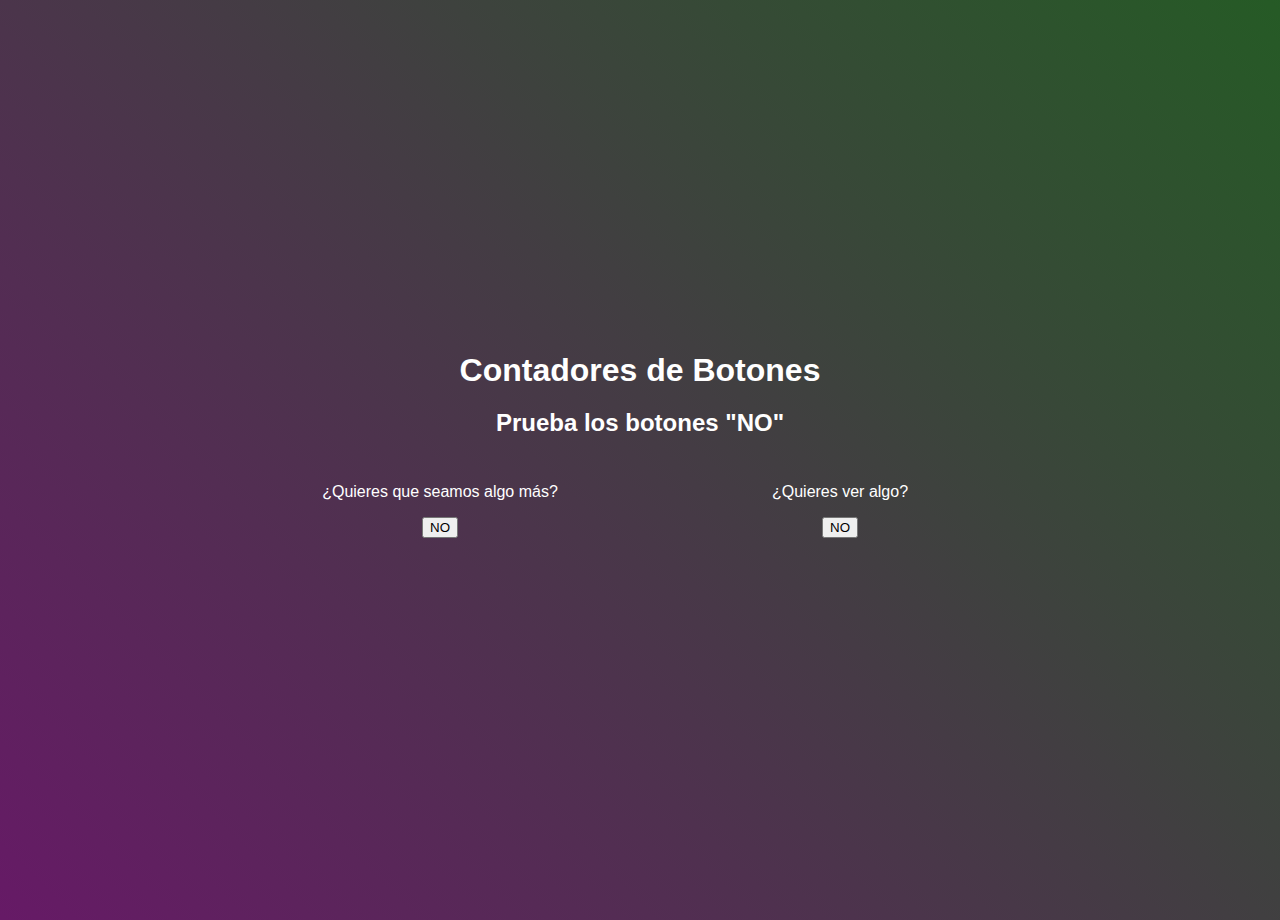
<file: contadores.html>
<!DOCTYPE html>
<html lang="es">
<head>
    <meta charset="UTF-8">
    <meta name="viewport" content="width=device-width, initial-scale=1.0">
    <title>Contadores de Botones</title>
    <link rel="stylesheet" href="style.css">
</head>
<body>
    <div class="container">
        <h1>Contadores de Botones</h1>
        <h2>Prueba los botones "NO"</h2>
        
        <div class="content">
            <div class="section">
                <p>¿Quieres que seamos algo más?</p>
                <button class="no-button" id="noButton1">NO</button>
            </div>

            <div class="section">
                <p>¿Quieres ver algo?</p>
                <button class="no-button" id="noButton2">NO</button>
            </div>
        </div>
    </div>

    <script>
        // Inicializar contadores si no existen en localStorage
        let clickCount1 = localStorage.getItem('clickCount1') ? parseInt(localStorage.getItem('clickCount1')) : 0;
        let clickCount2 = localStorage.getItem('clickCount2') ? parseInt(localStorage.getItem('clickCount2')) : 0;

        // Función para actualizar los contadores y guardarlos en localStorage
        function updateClickCount(buttonId) {
            if (buttonId === 'noButton1') {
                clickCount1++;
                localStorage.setItem('clickCount1', clickCount1);
            } else if (buttonId === 'noButton2') {
                clickCount2++;
                localStorage.setItem('clickCount2', clickCount2);
            }

            // Mostrar el número de clics solo en la consola
            console.log(`Botón "NO" 1 ha sido presionado ${clickCount1} veces.`);
            console.log(`Botón "NO" 2 ha sido presionado ${clickCount2} veces.`);
        }

        // Asignar evento de clic a los botones "NO"
        document.getElementById('noButton1').addEventListener('click', function() {
            updateClickCount('noButton1');
        });

        document.getElementById('noButton2').addEventListener('click', function() {
            updateClickCount('noButton2');
        });

        // Imprimir en consola la cantidad inicial de clics (opcional)
        console.log(`Inicialmente, Botón "NO" 1 ha sido presionado ${clickCount1} veces.`);
        console.log(`Inicialmente, Botón "NO" 2 ha sido presionado ${clickCount2} veces.`);
    </script>
</body>
</html>
</file>
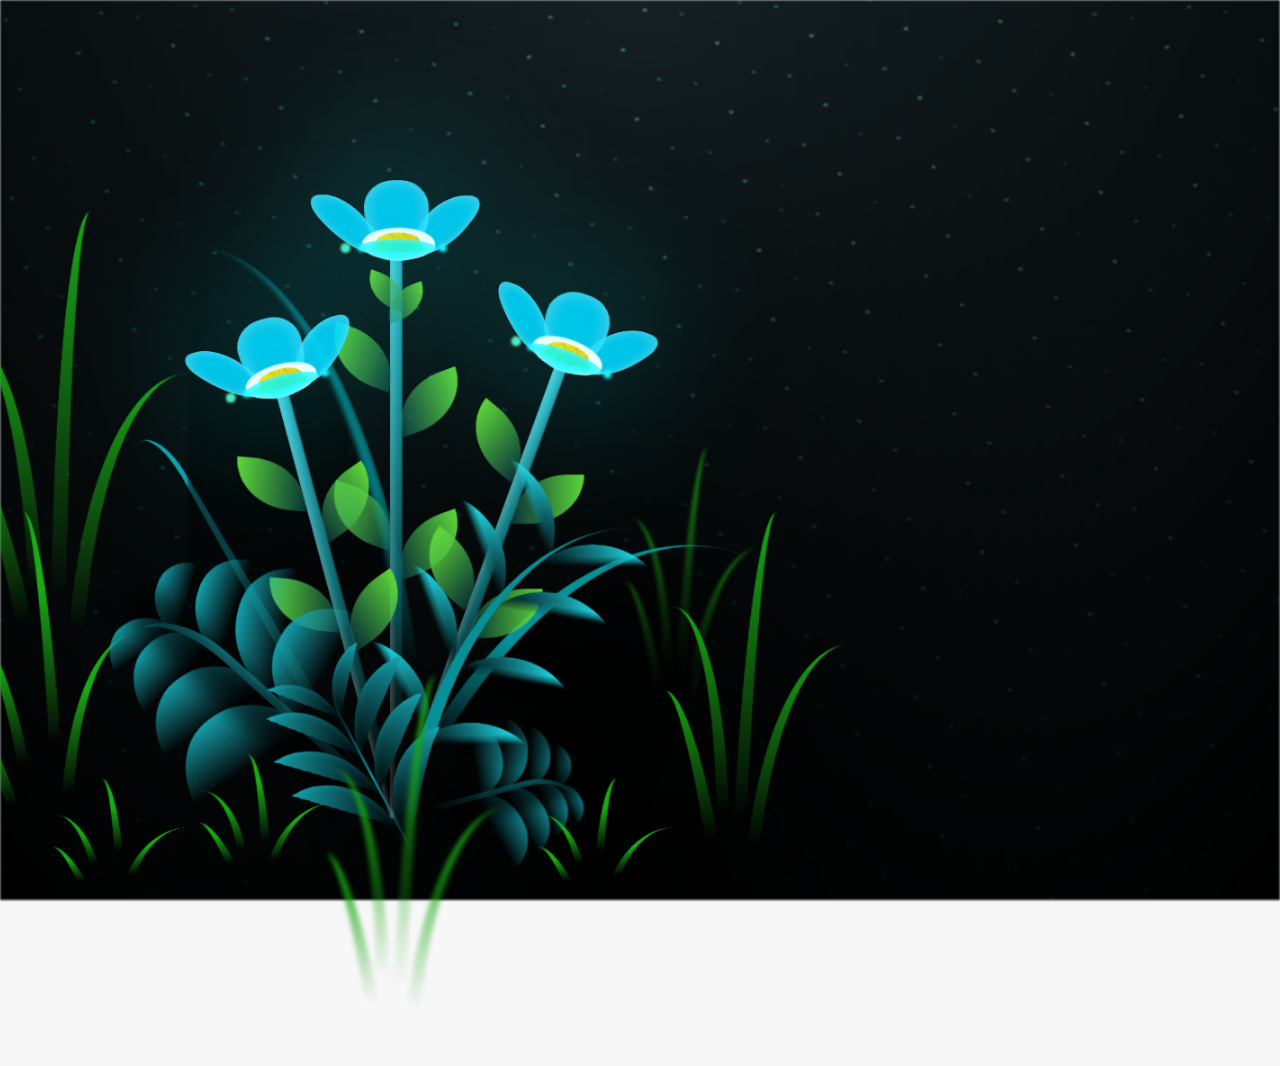
<file: flower.html>
<!DOCTYPE html>
<html lang="es">
  <head>
    <meta charset="UTF-8" />
    <meta http-equiv="X-UA-Compatible" content="IE=edge" />
    <meta name="viewport" content="width=device-width, initial-scale=1.0" />
    <link rel="stylesheet" href="css/main.css" />
    <link rel="icon" href="img/flowers.png" type="image/x-icon" />
    <title>Flower</title>
  </head>
  <body class="container">
    <audio src="sound/ZAYN - Alienated (Live Performance Video).mp3" autoplay></audio>
    <div id="lyrics">
      
    </div>
    
    <h1 class="titulo" style="font-size: 10px;">En medio del ruido, entre las dudas y el silencio, <br> <br>
      te he visto, y algo en tus ojos me dice más que mil palabras.<br>
      A veces, la distancia no es solo física,<br>
      es ese espacio invisible entre lo que sentimos y lo que callamos.<br>
      Hemos hablado, hemos escuchado,<br>
      pero aún quedan preguntas en el aire.<br>
      Nunca fue mi intencion que mis gestos <br>
      te hicieran sentir que todo estaba controlado.<br>
      No era eso, nunca lo fue.<br>
      Solo quería estar cerca, aunque a veces no supe cómo.<br>
      Se que las experiencias nos marcan,<br>
      y las sombras del pasado nos siguen.<br>
      Pero en tus ojos hay algo que no puedo dejar de notar,<br>
      como si,aunque en silencio, me hablaran más que cualquier palabra.<br>
      Quizás no tengamos todas las respuestas,<br>
      y tal vez no esté claro qué viene después,<br>
      pero si te soy sincero,<br>
      siempre he notado lo bonita que es tu mirada,<br>
      y como tu sonrisa, aunque a veces se esconde,<br>
      tiene una manera de iluminar la oscuridad.<br>
      No busco que tomes decisiones apresuradas<br>
      ni que cambies lo que sientes solo por mis palabras.<br>
      Solo espero que, si alguna vez te sientes perdida,<br>
      puedas recordar que no todo esta ya escrito aún,<br>
      y que, si alguna vez te sientes perdida, <br>
      puedes recordar que aquí estoy,<br>
      sin esperar nada más que ser parte de tu camino,<br>
      si tú lo permites  </h1></h1>
    <div class="night"></div>
    <div class="flowers">
      <div class="flower flower--1">
        <div class="flower__leafs flower__leafs--1">
          <div class="flower__leaf flower__leaf--1"></div>
          <div class="flower__leaf flower__leaf--2"></div>
          <div class="flower__leaf flower__leaf--3"></div>
          <div class="flower__leaf flower__leaf--4"></div>
          <div class="flower__white-circle"></div>

          <div class="flower__light flower__light--1"></div>
          <div class="flower__light flower__light--2"></div>
          <div class="flower__light flower__light--3"></div>
          <div class="flower__light flower__light--4"></div>
          <div class="flower__light flower__light--5"></div>
          <div class="flower__light flower__light--6"></div>
          <div class="flower__light flower__light--7"></div>
          <div class="flower__light flower__light--8"></div>
        </div>
        <div class="flower__line">
          <div class="flower__line__leaf flower__line__leaf--1"></div>
          <div class="flower__line__leaf flower__line__leaf--2"></div>
          <div class="flower__line__leaf flower__line__leaf--3"></div>
          <div class="flower__line__leaf flower__line__leaf--4"></div>
          <div class="flower__line__leaf flower__line__leaf--5"></div>
          <div class="flower__line__leaf flower__line__leaf--6"></div>
        </div>
      </div>

      <div class="flower flower--2">
        <div class="flower__leafs flower__leafs--2">
          <div class="flower__leaf flower__leaf--1"></div>
          <div class="flower__leaf flower__leaf--2"></div>
          <div class="flower__leaf flower__leaf--3"></div>
          <div class="flower__leaf flower__leaf--4"></div>
          <div class="flower__white-circle"></div>

          <div class="flower__light flower__light--1"></div>
          <div class="flower__light flower__light--2"></div>
          <div class="flower__light flower__light--3"></div>
          <div class="flower__light flower__light--4"></div>
          <div class="flower__light flower__light--5"></div>
          <div class="flower__light flower__light--6"></div>
          <div class="flower__light flower__light--7"></div>
          <div class="flower__light flower__light--8"></div>
        </div>
        <div class="flower__line">
          <div class="flower__line__leaf flower__line__leaf--1"></div>
          <div class="flower__line__leaf flower__line__leaf--2"></div>
          <div class="flower__line__leaf flower__line__leaf--3"></div>
          <div class="flower__line__leaf flower__line__leaf--4"></div>
        </div>
      </div>

      <div class="flower flower--3">
        <div class="flower__leafs flower__leafs--3">
          <div class="flower__leaf flower__leaf--1"></div>
          <div class="flower__leaf flower__leaf--2"></div>
          <div class="flower__leaf flower__leaf--3"></div>
          <div class="flower__leaf flower__leaf--4"></div>
          <div class="flower__white-circle"></div>

          <div class="flower__light flower__light--1"></div>
          <div class="flower__light flower__light--2"></div>
          <div class="flower__light flower__light--3"></div>
          <div class="flower__light flower__light--4"></div>
          <div class="flower__light flower__light--5"></div>
          <div class="flower__light flower__light--6"></div>
          <div class="flower__light flower__light--7"></div>
          <div class="flower__light flower__light--8"></div>
        </div>
        <div class="flower__line">
          <div class="flower__line__leaf flower__line__leaf--1"></div>
          <div class="flower__line__leaf flower__line__leaf--2"></div>
          <div class="flower__line__leaf flower__line__leaf--3"></div>
          <div class="flower__line__leaf flower__line__leaf--4"></div>
        </div>
      </div>

      <div class="grow-ans" style="--d: 1.2s">
        <div class="flower__g-long">
          <div class="flower__g-long__top"></div>
          <div class="flower__g-long__bottom"></div>
        </div>
      </div>

      <div class="growing-grass">
        <div class="flower__grass flower__grass--1">
          <div class="flower__grass--top"></div>
          <div class="flower__grass--bottom"></div>
          <div class="flower__grass__leaf flower__grass__leaf--1"></div>
          <div class="flower__grass__leaf flower__grass__leaf--2"></div>
          <div class="flower__grass__leaf flower__grass__leaf--3"></div>
          <div class="flower__grass__leaf flower__grass__leaf--4"></div>
          <div class="flower__grass__leaf flower__grass__leaf--5"></div>
          <div class="flower__grass__leaf flower__grass__leaf--6"></div>
          <div class="flower__grass__leaf flower__grass__leaf--7"></div>
          <div class="flower__grass__leaf flower__grass__leaf--8"></div>
          <div class="flower__grass__overlay"></div>
        </div>
      </div>

      <div class="growing-grass">
        <div class="flower__grass flower__grass--2">
          <div class="flower__grass--top"></div>
          <div class="flower__grass--bottom"></div>
          <div class="flower__grass__leaf flower__grass__leaf--1"></div>
          <div class="flower__grass__leaf flower__grass__leaf--2"></div>
          <div class="flower__grass__leaf flower__grass__leaf--3"></div>
          <div class="flower__grass__leaf flower__grass__leaf--4"></div>
          <div class="flower__grass__leaf flower__grass__leaf--5"></div>
          <div class="flower__grass__leaf flower__grass__leaf--6"></div>
          <div class="flower__grass__leaf flower__grass__leaf--7"></div>
          <div class="flower__grass__leaf flower__grass__leaf--8"></div>
          <div class="flower__grass__overlay"></div>
        </div>
      </div>

      <div class="grow-ans" style="--d: 2.4s">
        <div class="flower__g-right flower__g-right--1">
          <div class="leaf"></div>
        </div>
      </div>

      <div class="grow-ans" style="--d: 2.8s">
        <div class="flower__g-right flower__g-right--2">
          <div class="leaf"></div>
        </div>
      </div>

      <div class="grow-ans" style="--d: 2.8s">
        <div class="flower__g-front">
          <div
            class="flower__g-front__leaf-wrapper flower__g-front__leaf-wrapper--1"
          >
            <div class="flower__g-front__leaf"></div>
          </div>
          <div
            class="flower__g-front__leaf-wrapper flower__g-front__leaf-wrapper--2"
          >
            <div class="flower__g-front__leaf"></div>
          </div>
          <div
            class="flower__g-front__leaf-wrapper flower__g-front__leaf-wrapper--3"
          >
            <div class="flower__g-front__leaf"></div>
          </div>
          <div
            class="flower__g-front__leaf-wrapper flower__g-front__leaf-wrapper--4"
          >
            <div class="flower__g-front__leaf"></div>
          </div>
          <div
            class="flower__g-front__leaf-wrapper flower__g-front__leaf-wrapper--5"
          >
            <div class="flower__g-front__leaf"></div>
          </div>
          <div
            class="flower__g-front__leaf-wrapper flower__g-front__leaf-wrapper--6"
          >
            <div class="flower__g-front__leaf"></div>
          </div>
          <div
            class="flower__g-front__leaf-wrapper flower__g-front__leaf-wrapper--7"
          >
            <div class="flower__g-front__leaf"></div>
          </div>
          <div
            class="flower__g-front__leaf-wrapper flower__g-front__leaf-wrapper--8"
          >
            <div class="flower__g-front__leaf"></div>
          </div>
          <div class="flower__g-front__line"></div>
        </div>
      </div>

      <div class="grow-ans" style="--d: 3.2s">
        <div class="flower__g-fr">
          <div class="leaf"></div>
          <div class="flower__g-fr__leaf flower__g-fr__leaf--1"></div>
          <div class="flower__g-fr__leaf flower__g-fr__leaf--2"></div>
          <div class="flower__g-fr__leaf flower__g-fr__leaf--3"></div>
          <div class="flower__g-fr__leaf flower__g-fr__leaf--4"></div>
          <div class="flower__g-fr__leaf flower__g-fr__leaf--5"></div>
          <div class="flower__g-fr__leaf flower__g-fr__leaf--6"></div>
          <div class="flower__g-fr__leaf flower__g-fr__leaf--7"></div>
          <div class="flower__g-fr__leaf flower__g-fr__leaf--8"></div>
        </div>
      </div>

      <div class="long-g long-g--0">
        <div class="grow-ans" style="--d: 3s">
          <div class="leaf leaf--0"></div>
        </div>
        <div class="grow-ans" style="--d: 2.2s">
          <div class="leaf leaf--1"></div>
        </div>
        <div class="grow-ans" style="--d: 3.4s">
          <div class="leaf leaf--2"></div>
        </div>
        <div class="grow-ans" style="--d: 3.6s">
          <div class="leaf leaf--3"></div>
        </div>
      </div>

      <div class="long-g long-g--1">
        <div class="grow-ans" style="--d: 3.6s">
          <div class="leaf leaf--0"></div>
        </div>
        <div class="grow-ans" style="--d: 3.8s">
          <div class="leaf leaf--1"></div>
        </div>
        <div class="grow-ans" style="--d: 4s">
          <div class="leaf leaf--2"></div>
        </div>
        <div class="grow-ans" style="--d: 4.2s">
          <div class="leaf leaf--3"></div>
        </div>
      </div>

      <div class="long-g long-g--2">
        <div class="grow-ans" style="--d: 4s">
          <div class="leaf leaf--0"></div>
        </div>
        <div class="grow-ans" style="--d: 4.2s">
          <div class="leaf leaf--1"></div>
        </div>
        <div class="grow-ans" style="--d: 4.4s">
          <div class="leaf leaf--2"></div>
        </div>
        <div class="grow-ans" style="--d: 4.6s">
          <div class="leaf leaf--3"></div>
        </div>
      </div>

      <div class="long-g long-g--3">
        <div class="grow-ans" style="--d: 4s">
          <div class="leaf leaf--0"></div>
        </div>
        <div class="grow-ans" style="--d: 4.2s">
          <div class="leaf leaf--1"></div>
        </div>
        <div class="grow-ans" style="--d: 3s">
          <div class="leaf leaf--2"></div>
        </div>
        <div class="grow-ans" style="--d: 3.6s">
          <div class="leaf leaf--3"></div>
        </div>
      </div>

      <div class="long-g long-g--4">
        <div class="grow-ans" style="--d: 4s">
          <div class="leaf leaf--0"></div>
        </div>
        <div class="grow-ans" style="--d: 4.2s">
          <div class="leaf leaf--1"></div>
        </div>
        <div class="grow-ans" style="--d: 3s">
          <div class="leaf leaf--2"></div>
        </div>
        <div class="grow-ans" style="--d: 3.6s">
          <div class="leaf leaf--3"></div>
        </div>
      </div>

      <div class="long-g long-g--5">
        <div class="grow-ans" style="--d: 4s">
          <div class="leaf leaf--0"></div>
        </div>
        <div class="grow-ans" style="--d: 4.2s">
          <div class="leaf leaf--1"></div>
        </div>
        <div class="grow-ans" style="--d: 3s">
          <div class="leaf leaf--2"></div>
        </div>
        <div class="grow-ans" style="--d: 3.6s">
          <div class="leaf leaf--3"></div>
        </div>
      </div>

      <div class="long-g long-g--6">
        <div class="grow-ans" style="--d: 4.2s">
          <div class="leaf leaf--0"></div>
        </div>
        <div class="grow-ans" style="--d: 4.4s">
          <div class="leaf leaf--1"></div>
        </div>
        <div class="grow-ans" style="--d: 4.6s">
          <div class="leaf leaf--2"></div>
        </div>
        <div class="grow-ans" style="--d: 4.8s">
          <div class="leaf leaf--3"></div>
        </div>
      </div>

      <div class="long-g long-g--7">
        <div class="grow-ans" style="--d: 3s">
          <div class="leaf leaf--0"></div>
        </div>
        <div class="grow-ans" style="--d: 3.2s">
          <div class="leaf leaf--1"></div>
        </div>
        <div class="grow-ans" style="--d: 3.5s">
          <div class="leaf leaf--2"></div>
        </div>
        <div class="grow-ans" style="--d: 3.6s">
          <div class="leaf leaf--3"></div>
        </div>
      </div>
    </div>
    <script src="anim.js"></script>
    <script src="main.js"></script>
  </body>
</html>
</file>
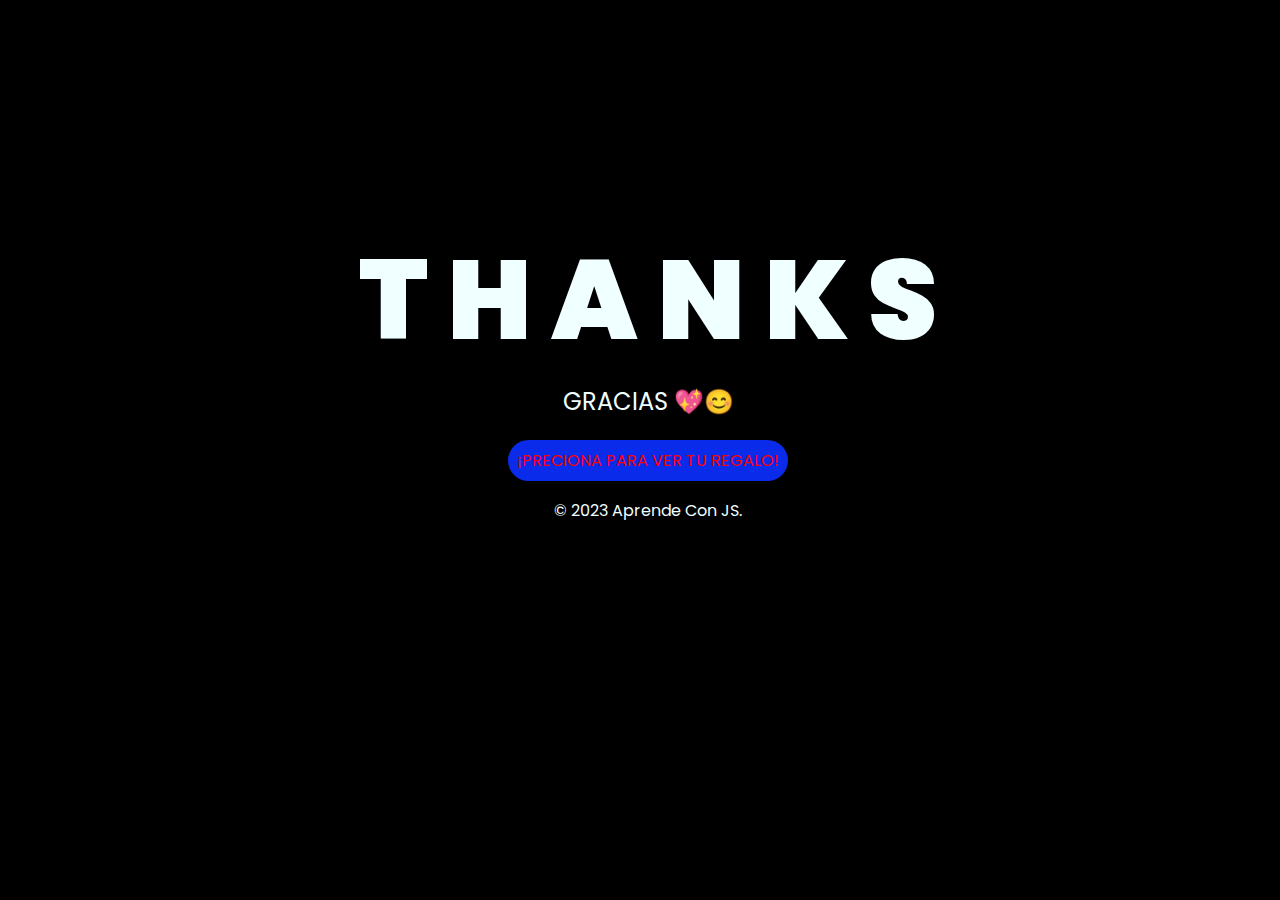
<file: main.html>
<!DOCTYPE html>
<html lang="es">

<head>
    <meta charset="UTF-8">
    <meta http-equiv="X-UA-Compatible" content="IE=edge">
    <meta name="viewport" content="width=device-width, initial-scale=1.0">
    <link rel="stylesheet" href="css/style.css">
    <link rel="icon" href="img/flowers.png" type="image/x-icon">
    <title>Flowers</title>
</head>

<body>
    <div class="greetings">
        <span>T</span>
        <span>H</span>
        <span>A</span>
        <span>N</span>
        <span>K</span>
        <span>S</span>
        
    </div>
    <div class="description">
        <span>GRACIAS 💖😊</span>
    </div>
    <div class="button">
        <button class="botones">
            <a href="flower.html" style="color: #ff0000;">¡PRECIONA PARA VER TU REGALO!</a>
        </button>
    </div>

    <!-- Créditos -->
    <div class="credits">
        <p>&copy; 2023 Aprende Con JS.</p>
    </div>
</body>

</html>
</file>
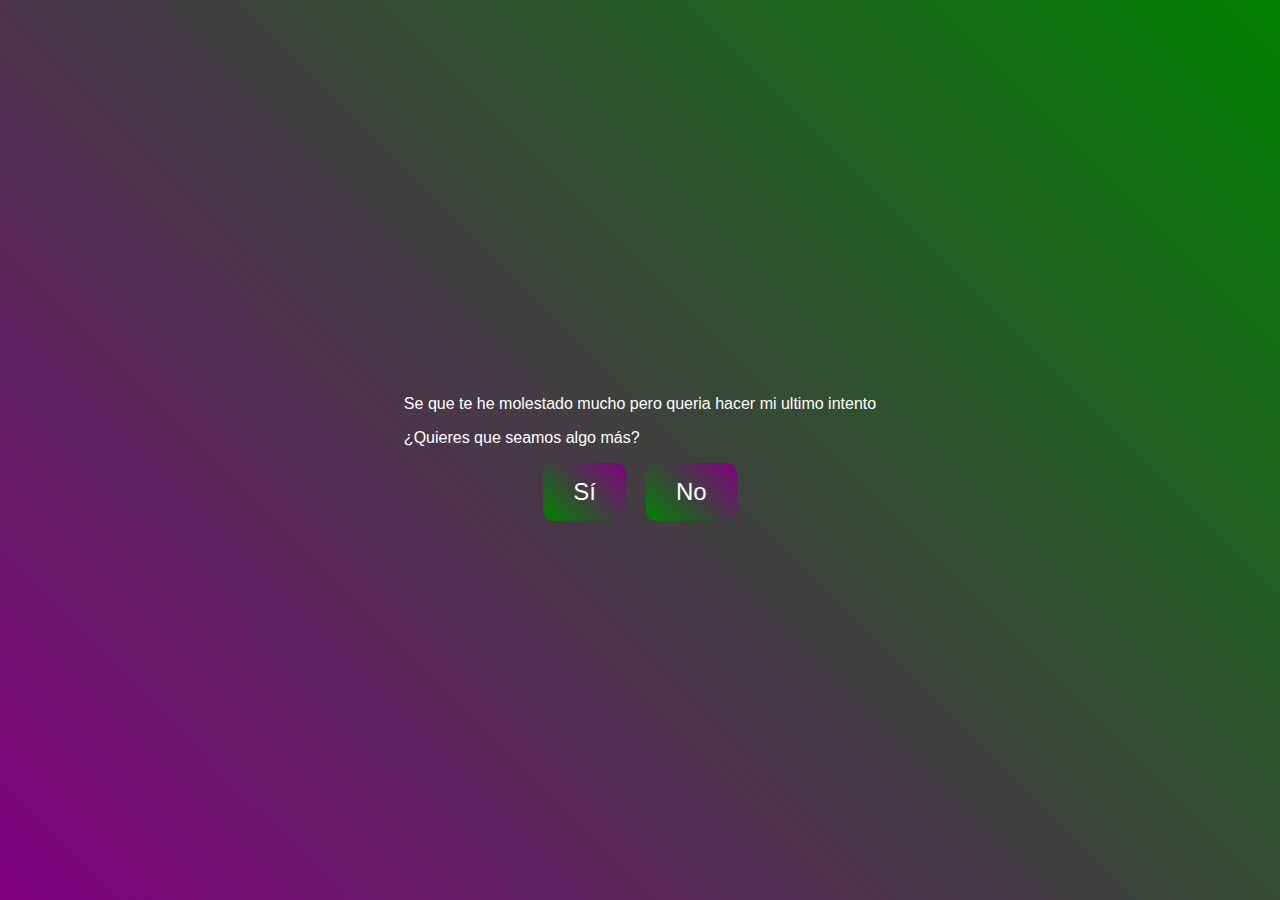
<file: nextPage.html>
<!DOCTYPE html>
<html lang="es">
<head>
    <meta charset="UTF-8">
    <meta name="viewport" content="width=device-width, initial-scale=1.0">
    <title>Página de Flores</title>
    <style>
        /* General */
        body {
            font-family: Arial, sans-serif;
            margin: 0;
            padding: 0;
            background: linear-gradient(45deg, purple, green);
            color: white;
            display: flex;
            justify-content: center;
            align-items: center;
            height: 100vh;
            overflow: hidden;
        }

        .hidden {
            display: none;
        }

        .center-message {
            position: fixed;
            top: 50%;
            left: 50%;
            transform: translate(-50%, -50%);
            background: rgba(0, 0, 0, 0.8);
            color: white;
            padding: 20px;
            border-radius: 15px;
            text-align: center;
            z-index: 1000;
            font-size: 1.5em;
            width: 80%;
            max-width: 400px;
        }

        .buttons {
            display: flex;
            gap: 20px;
            align-items: center;
            justify-content: center;
        }

        #yesBtn, #noBtn, #viewFlowersBtn, #viewFlowersbtn {
            background: linear-gradient(45deg, green, purple);
            color: white;
            border: none;
            padding: 15px 30px;
            font-size: 1.5em;
            cursor: pointer;
            border-radius: 10px;
            transition: transform 0.3s ease, background 0.3s ease;
            display: flex;
            flex-direction: column;
            align-items: center;
        }

        #yesBtn:hover, #noBtn:hover, #viewFlowersBtn:hover {
            transform: scale(1.1);
            background: linear-gradient(45deg, purple, green);
        }

        /* Esconde el mensaje "quieres ser algo más" y los botones cuando se hace clic en "Sí" */
        #nextPage.hidden {
            display: none;
        }

        #noMessage img {
            width: 60px;
            height: 60px;
            margin-bottom: 10px;
            object-fit: contain;
        }

        /* Asegurando que los botones en la sección "¿Quieres ver algo?" estén alineados horizontalmente */
        #viewOption .buttons {
            display: flex;
            justify-content: center;
            gap: 20px;
        }

    </style>
</head>
<body>
    <div id="nextPage">
        <p id="questionMessage"> Se que te he molestado mucho pero queria hacer mi ultimo intento</p>
        <p id="questionMessage">¿Quieres que seamos algo más? </p>
        <div class="buttons">
            <button id="yesBtn">Sí</button>
            <button id="noBtn">No</button>
        </div>
    </div>

    <!-- Mensaje flotante -->
    <div id="yesMessage" class="center-message hidden">
        Sabía que ibas a decir que sí 💚💚
    </div>
    <div id="noMessage" class="center-message hidden">
        <div class="message-content">
            <!-- La imagen y el mensaje serán insertados dinámicamente aquí -->
        </div>
    </div>

    <div id="viewOption" class="hidden">
        <p>¿Quieres ver algo?</p>
        <p>Espero te guste 💚 </p>
        <div class="buttons">
            <button id="viewFlowersBtn">Sí</button>
            <button id="viewFlowersbtn">No</button>
        </div>
    </div>

    <script>
        window.onload = () => {
            const yesBtn = document.getElementById('yesBtn');
            const noBtn = document.getElementById('noBtn');
            const yesMessage = document.getElementById('yesMessage');
            const noMessage = document.getElementById('noMessage');
            const messageContent = document.querySelector('.message-content');
            const questionMessage = document.getElementById('questionMessage');
            const viewOption = document.getElementById('viewOption');
            const nextPage = document.getElementById('nextPage');
            const viewFlowersBtn = document.getElementById('viewFlowersBtn');
            const viewFlowersbtn = document.getElementById('viewFlowersbtn');

            let noClicks = 0; // Contador de clics en "No"

            // Evento para el botón "Sí"
            yesBtn.addEventListener('click', () => {
                // Ocultar la pregunta y los botones
                nextPage.classList.add('hidden');

                yesMessage.classList.remove('hidden'); // Muestra el mensaje "Sí"
                setTimeout(() => {
                    yesMessage.classList.add('hidden'); // Oculta el mensaje después de 2 segundos
                    viewOption.classList.remove('hidden'); // Muestra la opción "¿Quieres ver algo?"
                }, 2000);
            });

            // Evento para el botón "No"
            noBtn.addEventListener('click', () => {
                noClicks++; // Incrementa el contador
                let messageText;
                let imageSrc;

                // Obtiene la hora exacta
                const currentTime = new Date();
                const hours = currentTime.getHours().toString().padStart(2, '0'); // Formatea las horas
                const minutes = currentTime.getMinutes().toString().padStart(2, '0'); // Formatea los minutos
                const seconds = currentTime.getSeconds().toString().padStart(2, '0'); // Formatea los segundos
                const timeString = `${hours}:${minutes}:${seconds}`; // La hora exacta en formato HH:MM:SS

                // Cambia el mensaje y la imagen según el número de clics
                if (noClicks === 1) {
                    messageText = `🥺 En serio no quieres? (Hora: ${timeString})`;
                    imageSrc = "Leidydogtora.jpg"; // Cambia la imagen según el clic
                } else if (noClicks === 2) {
                    messageText = `😅 ¿Qué tal si lo reconsideras? (Hora: ${timeString})`;
                    imageSrc = "Leidyenf.jpg";
                } else if (noClicks === 3) {
                    messageText = `😔 Ok, ya entendí. Pero, ¿estás segura? (Hora: ${timeString})`;
                    imageSrc = "Libro.png";
                } else {
                    messageText = `💚 Gracias por todo. (Hora: ${timeString})`;
                    imageSrc = "Libro.png";
                    noClicks = 0; // Reinicia el contador después del último mensaje
                }

                // Limpia el contenido anterior y agrega la nueva imagen y mensaje
                messageContent.innerHTML = `<img src="${imageSrc}" alt="imagen mensaje"><p>${messageText}</p>`;
                noMessage.classList.remove('hidden'); // Muestra el mensaje
                setTimeout(() => {
                    noMessage.classList.add('hidden'); // Oculta el mensaje después de 2 segundos
                }, 2000);
            });

            // Cuando se haga click en "Sí" para ver las flores
            viewFlowersBtn.addEventListener('click', () => {
                window.location.href = 'flower.html'; // Redirigir a la página donde se muestran las flores
            });

            // Evento para el botón "No" de "¿Quieres ver algo?"
            viewFlowersbtn.addEventListener('click', () => {
                const messageBox = document.createElement('div');
                messageBox.classList.add('center-message');

                // Reemplaza con la URL de tu sticker de WhatsApp
                const messageImage = document.createElement('img');
                messageImage.src = 'c0d61daec-a018-4b70-b075-66af95c3ba88.webp'; // Usa tu URL de sticker
                messageBox.appendChild(messageImage);

                const messageText = document.createElement('p');
                messageText.textContent = 'Enserio Leidy?';
                messageBox.appendChild(messageText);
                document.body.appendChild(messageBox);

                // Opcional: eliminar el mensaje después de un tiempo
                setTimeout(() => {
                    messageBox.remove();
                }, 3000); // El mensaje desaparecerá después de 3 segundos
            });
        };
    </script>

    <!-- Aquí es donde se incluye el archivo JS externo -->
    <script src="boton.js"></script>
</body>
</html>
</file>
<file: style.css>
/* General */
body {
    font-family: Arial, sans-serif;
    margin: 0;
    padding: 0;
    background: linear-gradient(45deg, purple, green);
    background-size: 200% 200%; /* Aumenta el tamaño del fondo para hacerlo más grande */
    animation: moveBackground 6s linear infinite; /* Animación de movimiento */
    color: white;
    display: flex;
    justify-content: center;
    align-items: center;
    height: 100vh;
    overflow: hidden;
}

@keyframes moveBackground {
    0% {
        background-position: 0% 50%; /* Comienza en la posición inicial */
    }
    50% {
        background-position: 100% 50%; /* Se mueve a la mitad */
    }
    100% {
        background-position: 0% 50%; /* Vuelve a la posición inicial */
    }
}

/* Estilo para el input con el mismo efecto de bordes y color que el botón */
input[type="text"] {
    padding: 10px 20px;
    font-size: 1em;
    border: 2px solid transparent;
    border-radius: 10px;
    background: linear-gradient(45deg, green, purple);
    color: white;
    outline: none;
    text-align: center;
    transition: background 0.3s ease, border-color 0.3s ease;
}

input[type="text"]:focus {
    border-color: rgb(255, 255, 255); /* Añade un borde blanco cuando se hace foco en el input */
    background: linear-gradient(45deg, purple, green); /* Mantiene el fondo al tener el foco */
}

/* Estilo del botón */
.date-btn {
    background: linear-gradient(45deg, green, purple);
    color: white;
    border: none;
    padding: 15px 30px;
    font-size: 1.5em;
    cursor: pointer;
    border-radius: 10px;
    transition: transform 0.3s ease, background 0.3s ease;
    display: inline-block;
}

.date-btn:hover {
    transform: scale(1.1);
    background: linear-gradient(45deg, purple, green);
}

/* Contenedor */
.container {
    text-align: center;
    width: 100%;
    height: 100%;
    display: flex;
    flex-direction: column;
    justify-content: center;
    align-items: center;
    padding: 20px;
}

h1, h2 {
    margin: 10px 0;
}

.content {
    display: flex;
    justify-content: space-around;
    margin: 20px 0;
    width: 100%;
    max-width: 800px;
}

.section {
    text-align: center;
    width: 30%;
}

/* Imagen 1 */
#image1 {
    width: 100%; /* Tamaño específico */
    height: auto;  /* Mantener proporción */
    max-width: 200px;  /* Limitar el ancho máximo */
    border: 2px solid white;
    border-radius: 10px;
    object-fit: cover;
}

/* Imagen 2 */
#image2 {
    width: 250px; /* Tamaño diferente para esta imagen */
    height: auto;
    max-width: 160px;
    border: 2px solid white;
    border-radius: 10px;
    object-fit: cover;
}

/* Imagen 3 */
#image3 {
    width: 135px; /* Tamaño específico para esta imagen */
    height: auto;
    max-width: 300px;
    border: 2px solid white;
    border-radius: 10px;
    object-fit: cover;
}


.date-game {
    margin-top: 30px;
}

.hidden {
    display: none;
}

/* Estilos para el mensaje de error */
#attemptBox {
    position: fixed;
    top: 50%;
    left: 50%;
    transform: translate(-50%, -50%);
    background: rgba(0, 0, 0, 0.8);
    color: white;
    padding: 20px;
    border-radius: 15px;
    text-align: center;
    z-index: 1000;
    width: 70%;
    max-width: 400px;
}

#attemptBox.hidden {
    display: none;
}

/* Página secundaria */
#nextPage {
    text-align: center;
    display: flex;
    flex-direction: column;
    justify-content: center;
    align-items: center;
    height: 100vh;
}

.center-message {
    font-size: 2em;
    margin-bottom: 20px;
    background: rgba(0, 0, 0, 0.5);
    padding: 10px 20px;
    border-radius: 10px;
    color: white;
    text-align: center;
    
}

#messageBox {
    position: fixed;
    top: 50%;
    left: 50%;
    transform: translate(-50%, -50%);
    background: rgba(0, 0, 0, 0.8);
    color: white;
    padding: 20px;
    border-radius: 15px;
    text-align: center;
    width: 80%;
    max-width: 400px;
    z-index: 1000;
}

#messageImage {
    width: 80px;
    height: 80px;
    margin-bottom: 10px;
    object-fit: contain;
}

#heartAnimation {
    position: fixed;
    top: 0;
    left: 0;
    width: 100%;
    height: 100%;
    pointer-events: none;
}

.heart {
    position: absolute;
    width: 30px;
    height: 30px;
    background-size: contain;
    background-repeat: no-repeat;
    animation: fall 4s ease-in infinite;
}

@keyframes fall {
    0% {
        top: -30px;
        opacity: 1;
    }
    100% {
        top: 100%;
        opacity: 0;
    }
}

/* Estilo para el mensaje en el centro con fondo gris transparente */
.message-box {
    position: fixed;
    top: 50%;
    left: 50%;
    transform: translate(-50%, -50%);
    background: rgba(0, 0, 0, 0.7);  /* Fondo gris transparente */
    color: white;
    padding: 20px;
    border-radius: 10px;
    font-size: 1.5em;
    z-index: 999;  /* Asegura que el mensaje esté por encima de otros elementos */
    text-align: center;
}

/* Estilos para el mensaje de error */
.error-message {
    position: fixed;
    top: 50%;
    left: 50%;
    transform: translate(-50%, -50%);
    background-color: rgba(0, 0, 0, 0.7); /* Fondo gris transparente */
    color: white;
    padding: 20px;
    border-radius: 10px;
    font-size: 18px;
    text-align: center;
    box-shadow: 0 4px 8px rgba(0, 0, 0, 0.3);
    z-index: 1000;
}

.image-password {
    position: fixed;
    top: 50%;
    left: 50%;
    transform: translate(-50%, -50%);
    background: rgba(0, 0, 0, 0.7); /* Fondo gris transparente */
    color: white;
    padding: 30px;
    border-radius: 10px;
    text-align: center;
    width: 80%;
    max-width: 400px;
    z-index: 1001;
}
#passwordPrompt {
    position: fixed;
    top: 50%;
    left: 50%;
    transform: translate(-50%, -50%);
    background: rgba(0, 0, 0, 0.7); /* Fondo gris transparente */
    color: white;
    padding: 30px;
    border-radius: 10px;
    text-align: center;
    width: 80%;
    max-width: 400px;
    z-index: 1001;
    display: none;  /* Ocultamos el formulario por defecto */
}

#passwordInput {
    padding: 10px;
    margin-top: 10px;
    border-radius: 10px;
    font-size: 1em;
    border: 2px solid white;
    background: linear-gradient(45deg, green, purple);
    color: white;
    outline: none;
    text-align: center;
    transition: background 0.3s ease, border-color 0.3s ease;
}

#passwordInput:focus {
    border-color: white;
    background: linear-gradient(45deg, purple, green);
}

#passwordSubmit {
    background: linear-gradient(45deg, green, purple);
    color: white;
    border: none;
    padding: 10px 20px;
    font-size: 1.5em;
    cursor: pointer;
    border-radius: 10px;
    margin-top: 10px;
    transition: transform 0.3s ease, background 0.3s ease;
}

#passwordSubmit:hover {
    transform: scale(1.1);
    background: linear-gradient(45deg, purple, green);
}

/* Estilo para el botón de Cancelar */
#cancelButton {
    background: linear-gradient(45deg, red, orange); /* Diferente color de fondo para el botón de cancelar */
    color: white;
    border: none;
    padding: 10px 20px;
    
    font-size: 1.5em;
    cursor: pointer;
    border-radius: 10px;
    margin-top: 10px;
    transition: transform 0.3s ease, background 0.3s ease;
}

#cancelButton:hover {
    transform: scale(1.1);
    background: linear-gradient(45deg, orange, red); /* Cambio de color al pasar el ratón */
}

#passwordFeedback {
    margin-top: 10px;
    font-size: 16px;
    color: red;
}

/* Estilo para el contenedor del mensaje de error con imagen */
.error-message-box {
    position: fixed;
    top: 50%;
    left: 50%;
    transform: translate(-50%, -50%);
    background: rgba(0, 0, 0, 0.8); /* Fondo oscuro */
    color: white;
    padding: 20px;
    border-radius: 15px;
    text-align: center;
    z-index: 1000;
    width: 80%;
    max-width: 400px;
}

.error-message-box .error-image {
    width: 50px;
    height: 50px;
    margin-bottom: 10px;
    object-fit: contain;
}

/* Contenedor centrado */
#centerMessage {
    position: fixed;
    top: 50%;
    left: 50%;
    transform: translate(-50%, -50%);
    background-color: rgb(255, 0, 0);
    color: white;
    padding: 20px;
    border-radius: 10px;
    text-align: center;
    box-shadow: 0 4px 8px rgba(0, 0, 0, 0.2);
    z-index: 1000;
    display: none; /* Por defecto, está oculto */
}

/* Texto del mensaje */
#centerMessageText {
    font-size: 1.2em;
    margin: 0;
}
</file>
<file: css/main.css>
*,
*::after,
*::before {
  padding: 0;
  margin: 0;
  box-sizing: border-box;
}

:root {
  --dark-color: #000;
}

body {
  display: flex;
  align-items: flex-end;
  justify-content: center;
  min-height: 100vh;
  background-color: var(--dark-color);
  overflow: hidden;
  perspective: 1000px;
}

#lyrics {
  font-size: 28px;
  font-family: "Franklin Gothic Medium", "Arial Narrow", Arial, sans-serif;
  color: white;
  position: absolute;
  margin-bottom: 20%;
  z-index: 1;
  font-weight: bold;
  letter-spacing: 4px;
}
@media only screen and (max-width: 600px) {
  /* Estilos específicos para dispositivos con un ancho máximo de 600px */
  #lyrics {
      font-size: 14px; /* Reduce el tamaño del texto para dispositivos más pequeños */
      margin-bottom: 530px;
      letter-spacing: 3px;
  }

}
.titulo {
  margin-bottom: 180px;
  font-family: "Arial Narrow", Arial, sans-serif;
  color: #F2D100;
  position: absolute;
  font-weight: bold;
  letter-spacing: 1px;
  opacity: 0;
  animation: fadeIn 3s ease-in-out forwards;
  text-align: center;
  z-index: 9999;
  top: 50%; /* Centrado vertical */
  left: 50%; /* Centrado horizontal */
  transform: translate(-50%, -50%); /* Ajuste final para un verdadero centrado */
  width: 80%;
  font-size: 15px; /* Cambia este valor para ajustar el tamaño */
  text-shadow: 3px 3px 5px rgba(0, 0, 0, 0.5); /* Sombra sutil */
  margin-left: 500px;
  writing-mode: horizontal-tb;  /* Pone el texto de forma vertical de abajo hacia arriba */
  

}
@keyframes fadeIn {
  from {
    opacity: 0;
  }
  to {
    opacity: 1;
  }
}

.night {
  z-index: -1;
  position: absolute;
  left: 50%;
  top: 0;
  transform: translateX(-50%);
  width: 100%;
  height: 100%;
  filter: blur(0.1vmin);
  background-image: radial-gradient(
      ellipse at top,
      transparent 0%,
      var(--dark-color)
    ),
    radial-gradient(
      ellipse at bottom,
      var(--dark-color),
      rgba(145, 233, 255, 0.2)
    ),
    repeating-linear-gradient(
      220deg,
      rgb(0, 0, 0) 0px,
      rgb(0, 0, 0) 19px,
      transparent 19px,
      transparent 22px
    ),
    repeating-linear-gradient(
      189deg,
      rgb(0, 0, 0) 0px,
      rgb(0, 0, 0) 19px,
      transparent 19px,
      transparent 22px
    ),
    repeating-linear-gradient(
      148deg,
      rgb(0, 0, 0) 0px,
      rgb(0, 0, 0) 19px,
      transparent 19px,
      transparent 22px
    ),
    linear-gradient(90deg, rgb(0, 255, 250), rgb(240, 240, 240));
}

.flowers {
  position: relative;
  transform: scale(0.9);
  /*margin-bottom: 100px;
  */
  margin-left: -500px;
}

@media only screen and (max-width: 600px) {
  /* Estilos específicos para dispositivos con un ancho máximo de 600px */
.flowers {
      font-size: 14px;
      margin-bottom: 35%;
      letter-spacing: 3px;
      transform: scale(1.0);
}

}

.flower {
  position: absolute;
  bottom: 10vmin;
  transform-origin: bottom center;
  z-index: 10;
  --fl-speed: 0.8s;
}
.flower--1 {
  -webkit-animation: moving-flower-1 4s linear infinite;
  animation: moving-flower-1 4s linear infinite;
}
.flower--1 .flower__line {
  height: 70vmin;
  -webkit-animation-delay: 0.3s;
  animation-delay: 0.3s;
}
.flower--1 .flower__line__leaf--1 {
  -webkit-animation: blooming-leaf-right var(--fl-speed) 1.6s backwards;
  animation: blooming-leaf-right var(--fl-speed) 1.6s backwards;
}
.flower--1 .flower__line__leaf--2 {
  -webkit-animation: blooming-leaf-right var(--fl-speed) 1.4s backwards;
  animation: blooming-leaf-right var(--fl-speed) 1.4s backwards;
}
.flower--1 .flower__line__leaf--3 {
  -webkit-animation: blooming-leaf-left var(--fl-speed) 1.2s backwards;
  animation: blooming-leaf-left var(--fl-speed) 1.2s backwards;
}
.flower--1 .flower__line__leaf--4 {
  -webkit-animation: blooming-leaf-left var(--fl-speed) 1s backwards;
  animation: blooming-leaf-left var(--fl-speed) 1s backwards;
}
.flower--1 .flower__line__leaf--5 {
  -webkit-animation: blooming-leaf-right var(--fl-speed) 1.8s backwards;
  animation: blooming-leaf-right var(--fl-speed) 1.8s backwards;
}
.flower--1 .flower__line__leaf--6 {
  -webkit-animation: blooming-leaf-left var(--fl-speed) 2s backwards;
  animation: blooming-leaf-left var(--fl-speed) 2s backwards;
}
.flower--2 {
  left: 50%;
  transform: rotate(20deg);
  -webkit-animation: moving-flower-2 4s linear infinite;
  animation: moving-flower-2 4s linear infinite;
}
.flower--2 .flower__line {
  height: 60vmin;
  -webkit-animation-delay: 0.6s;
  animation-delay: 0.6s;
}
.flower--2 .flower__line__leaf--1 {
  -webkit-animation: blooming-leaf-right var(--fl-speed) 1.9s backwards;
  animation: blooming-leaf-right var(--fl-speed) 1.9s backwards;
}
.flower--2 .flower__line__leaf--2 {
  -webkit-animation: blooming-leaf-right var(--fl-speed) 1.7s backwards;
  animation: blooming-leaf-right var(--fl-speed) 1.7s backwards;
}
.flower--2 .flower__line__leaf--3 {
  -webkit-animation: blooming-leaf-left var(--fl-speed) 1.5s backwards;
  animation: blooming-leaf-left var(--fl-speed) 1.5s backwards;
}
.flower--2 .flower__line__leaf--4 {
  -webkit-animation: blooming-leaf-left var(--fl-speed) 1.3s backwards;
  animation: blooming-leaf-left var(--fl-speed) 1.3s backwards;
}
.flower--3 {
  left: 50%;
  transform: rotate(-15deg);
  -webkit-animation: moving-flower-3 4s linear infinite;
  animation: moving-flower-3 4s linear infinite;
}
.flower--3 .flower__line {
  -webkit-animation-delay: 0.9s;
  animation-delay: 0.9s;
}
.flower--3 .flower__line__leaf--1 {
  -webkit-animation: blooming-leaf-right var(--fl-speed) 2.5s backwards;
  animation: blooming-leaf-right var(--fl-speed) 2.5s backwards;
}
.flower--3 .flower__line__leaf--2 {
  -webkit-animation: blooming-leaf-right var(--fl-speed) 2.3s backwards;
  animation: blooming-leaf-right var(--fl-speed) 2.3s backwards;
}
.flower--3 .flower__line__leaf--3 {
  -webkit-animation: blooming-leaf-left var(--fl-speed) 2.1s backwards;
  animation: blooming-leaf-left var(--fl-speed) 2.1s backwards;
}
.flower--3 .flower__line__leaf--4 {
  -webkit-animation: blooming-leaf-left var(--fl-speed) 1.9s backwards;
  animation: blooming-leaf-left var(--fl-speed) 1.9s backwards;
}
.flower__leafs {
  position: relative;
  -webkit-animation: blooming-flower 2s backwards;
  animation: blooming-flower 2s backwards;
}
.flower__leafs--1 {
  -webkit-animation-delay: 1.1s;
  animation-delay: 1.1s;
}
.flower__leafs--2 {
  -webkit-animation-delay: 1.4s;
  animation-delay: 1.4s;
}
.flower__leafs--3 {
  -webkit-animation-delay: 1.7s;
  animation-delay: 1.7s;
}
.flower__leafs::after {
  content: "";
  position: absolute;
  left: 0;
  top: 0;
  transform: translate(-50%, -100%);
  width: 8vmin;
  height: 8vmin;
  background-color: #00f7ff;
  /* background-color: #fd2525; */
  filter: blur(10vmin);
}
.flower__leaf {
  position: absolute;
  bottom: 0;
  left: 50%;
  width: 8vmin;
  height: 11vmin;
  border-radius: 51% 49% 47% 53%/44% 45% 55% 69%;
  background-color: #253bfd;
  background-color: rgb(0, 213, 255);
  transform-origin: bottom center;
  opacity: 0.9;
  box-shadow: inset 0 0 2vmin rgba(255, 255, 255, 0.5);
}
.flower__leaf--1 {
  transform: translate(-10%, 1%) rotateY(40deg) rotateX(-50deg);
}
.flower__leaf--2 {
  transform: translate(-50%, -4%) rotateX(40deg);
}
.flower__leaf--3 {
  transform: translate(-90%, 0%) rotateY(45deg) rotateX(50deg);
}
.flower__leaf--4 {
  width: 8vmin;
  height: 8vmin;
  transform-origin: bottom left;
  border-radius: 4vmin 10vmin 4vmin 4vmin;
  transform: translate(0%, 18%) rotateX(70deg) rotate(-43deg);
  background-color: #00f7ff;
  z-index: 1;
  opacity: 0.8;
}
.flower__white-circle {
  position: absolute;
  left: -3.5vmin;
  top: -3vmin;
  width: 9vmin;
  height: 4vmin;
  border-radius: 50%;
  background-color: #fff;
}
.flower__white-circle::after {
  content: "";
  position: absolute;
  left: 50%;
  top: 45%;
  transform: translate(-50%, -50%);
  width: 60%;
  height: 60%;
  border-radius: inherit;
  background-image: repeating-linear-gradient(
      135deg,
      rgba(0, 0, 0, 0.03) 0px,
      rgba(0, 0, 0, 0.03) 1px,
      transparent 1px,
      transparent 12px
    ),
    repeating-linear-gradient(
      45deg,
      rgba(0, 0, 0, 0.03) 0px,
      rgba(0, 0, 0, 0.03) 1px,
      transparent 1px,
      transparent 12px
    ),
    repeating-linear-gradient(
      67.5deg,
      rgba(0, 0, 0, 0.03) 0px,
      rgba(0, 0, 0, 0.03) 1px,
      transparent 1px,
      transparent 12px
    ),
    repeating-linear-gradient(
      135deg,
      rgba(0, 0, 0, 0.03) 0px,
      rgba(0, 0, 0, 0.03) 1px,
      transparent 1px,
      transparent 12px
    ),
    repeating-linear-gradient(
      45deg,
      rgba(0, 0, 0, 0.03) 0px,
      rgba(0, 0, 0, 0.03) 1px,
      transparent 1px,
      transparent 12px
    ),
    repeating-linear-gradient(
      112.5deg,
      rgba(0, 0, 0, 0.03) 0px,
      rgba(0, 0, 0, 0.03) 1px,
      transparent 1px,
      transparent 12px
    ),
    repeating-linear-gradient(
      112.5deg,
      rgba(0, 0, 0, 0.03) 0px,
      rgba(0, 0, 0, 0.03) 1px,
      transparent 1px,
      transparent 12px
    ),
    repeating-linear-gradient(
      45deg,
      rgba(0, 0, 0, 0.03) 0px,
      rgba(0, 0, 0, 0.03) 1px,
      transparent 1px,
      transparent 12px
    ),
    repeating-linear-gradient(
      22.5deg,
      rgba(0, 0, 0, 0.03) 0px,
      rgba(0, 0, 0, 0.03) 1px,
      transparent 1px,
      transparent 12px
    ),
    repeating-linear-gradient(
      45deg,
      rgba(0, 0, 0, 0.03) 0px,
      rgba(0, 0, 0, 0.03) 1px,
      transparent 1px,
      transparent 12px
    ),
    repeating-linear-gradient(
      22.5deg,
      rgba(0, 0, 0, 0.03) 0px,
      rgba(0, 0, 0, 0.03) 1px,
      transparent 1px,
      transparent 12px
    ),
    repeating-linear-gradient(
      135deg,
      rgba(0, 0, 0, 0.03) 0px,
      rgba(0, 0, 0, 0.03) 1px,
      transparent 1px,
      transparent 12px
    ),
    repeating-linear-gradient(
      157.5deg,
      rgba(0, 0, 0, 0.03) 0px,
      rgba(0, 0, 0, 0.03) 1px,
      transparent 1px,
      transparent 12px
    ),
    repeating-linear-gradient(
      67.5deg,
      rgba(0, 0, 0, 0.03) 0px,
      rgba(0, 0, 0, 0.03) 1px,
      transparent 1px,
      transparent 12px
    ),
    repeating-linear-gradient(
      67.5deg,
      rgba(0, 0, 0, 0.03) 0px,
      rgba(0, 0, 0, 0.03) 1px,
      transparent 1px,
      transparent 12px
    ),
    linear-gradient(90deg, rgb(255, 235, 18), rgb(255, 206, 0));
}
.flower__line {
  height: 55vmin;
  width: 1.5vmin;
  background-image: linear-gradient(
      to left,
      rgba(0, 0, 0, 0.2),
      transparent,
      rgba(255, 255, 255, 0.2)
    ),
    linear-gradient(to top, transparent 10%, #14757a, #39c6d6);
  box-shadow: inset 0 0 2px rgba(0, 0, 0, 0.5);
  -webkit-animation: grow-flower-tree 4s backwards;
  animation: grow-flower-tree 4s backwards;
}
.flower__line__leaf {
  --w: 7vmin;
  --h: calc(var(--w) + 2vmin);
  position: absolute;
  top: 20%;
  left: 90%;
  width: var(--w);
  height: var(--h);
  border-top-right-radius: var(--h);
  border-bottom-left-radius: var(--h);
  background-image: linear-gradient(to top, rgba(20, 117, 122, 0.4), #5ed639);
}
.flower__line__leaf--1 {
  transform: rotate(70deg) rotateY(30deg);
}
.flower__line__leaf--2 {
  top: 45%;
  transform: rotate(70deg) rotateY(30deg);
}
.flower__line__leaf--3,
.flower__line__leaf--4,
.flower__line__leaf--6 {
  border-top-right-radius: 0;
  border-bottom-left-radius: 0;
  border-top-left-radius: var(--h);
  border-bottom-right-radius: var(--h);
  left: -460%;
  top: 12%;
  transform: rotate(-70deg) rotateY(30deg);
}
.flower__line__leaf--4 {
  top: 40%;
}
.flower__line__leaf--5 {
  top: 0;
  transform-origin: left;
  transform: rotate(70deg) rotateY(30deg) scale(0.6);
}
.flower__line__leaf--6 {
  top: -2%;
  left: -450%;
  transform-origin: right;
  transform: rotate(-70deg) rotateY(30deg) scale(0.6);
}
.flower__light {
  position: absolute;
  bottom: 0vmin;
  width: 1vmin;
  height: 1vmin;
  background-color: rgb(255, 251, 0);
  border-radius: 50%;
  filter: blur(0.2vmin);
  -webkit-animation: light-ans 4s linear infinite backwards;
  animation: light-ans 4s linear infinite backwards;
}
.flower__light:nth-child(odd) {
  background-color: #23f0ff;
}
.flower__light--1 {
  left: -2vmin;
  -webkit-animation-delay: 1s;
  animation-delay: 1s;
}
.flower__light--2 {
  left: 3vmin;
  -webkit-animation-delay: 0.5s;
  animation-delay: 0.5s;
}
.flower__light--3 {
  left: -6vmin;
  -webkit-animation-delay: 0.3s;
  animation-delay: 0.3s;
}
.flower__light--4 {
  left: 6vmin;
  -webkit-animation-delay: 0.9s;
  animation-delay: 0.9s;
}
.flower__light--5 {
  left: -1vmin;
  -webkit-animation-delay: 1.5s;
  animation-delay: 1.5s;
}
.flower__light--6 {
  left: -4vmin;
  -webkit-animation-delay: 3s;
  animation-delay: 3s;
}
.flower__light--7 {
  left: 3vmin;
  -webkit-animation-delay: 2s;
  animation-delay: 2s;
}
.flower__light--8 {
  left: -6vmin;
  -webkit-animation-delay: 3.5s;
  animation-delay: 3.5s;
}
.flower__grass {
  --c: #159faa;
  --line-w: 1.5vmin;
  position: absolute;
  bottom: 12vmin;
  left: -7vmin;
  display: flex;
  flex-direction: column;
  align-items: flex-end;
  z-index: 20;
  transform-origin: bottom center;
  transform: rotate(-48deg) rotateY(40deg);
}
.flower__grass--1 {
  -webkit-animation: moving-grass 2s linear infinite;
  animation: moving-grass 2s linear infinite;
}
.flower__grass--2 {
  left: 2vmin;
  bottom: 10vmin;
  transform: scale(0.5) rotate(75deg) rotateX(10deg) rotateY(-200deg);
  opacity: 0.8;
  z-index: 0;
  -webkit-animation: moving-grass--2 1.5s linear infinite;
  animation: moving-grass--2 1.5s linear infinite;
}
.flower__grass--top {
  width: 7vmin;
  height: 10vmin;
  border-top-right-radius: 100%;
  border-right: var(--line-w) solid var(--c);
  transform-origin: bottom center;
  transform: rotate(-2deg);
}
.flower__grass--bottom {
  margin-top: -2px;
  width: var(--line-w);
  height: 25vmin;
  background-image: linear-gradient(to top, transparent, var(--c));
}
.flower__grass__leaf {
  --size: 10vmin;
  position: absolute;
  width: calc(var(--size) * 2.1);
  height: var(--size);
  border-top-left-radius: var(--size);
  border-top-right-radius: var(--size);
  background-image: linear-gradient(
    to top,
    transparent,
    transparent 30%,
    var(--c)
  );
  z-index: 100;
}
.flower__grass__leaf--1 {
  top: -6%;
  left: 30%;
  --size: 6vmin;
  transform: rotate(-20deg);
  -webkit-animation: growing-grass-ans--1 2s 2.6s backwards;
  animation: growing-grass-ans--1 2s 2.6s backwards;
}
@-webkit-keyframes growing-grass-ans--1 {
  0% {
    transform-origin: bottom left;
    transform: rotate(-20deg) scale(0);
  }
}
@keyframes growing-grass-ans--1 {
  0% {
    transform-origin: bottom left;
    transform: rotate(-20deg) scale(0);
  }
}
.flower__grass__leaf--2 {
  top: -5%;
  left: -110%;
  --size: 6vmin;
  transform: rotate(10deg);
  -webkit-animation: growing-grass-ans--2 2s 2.4s linear backwards;
  animation: growing-grass-ans--2 2s 2.4s linear backwards;
}
@-webkit-keyframes growing-grass-ans--2 {
  0% {
    transform-origin: bottom right;
    transform: rotate(10deg) scale(0);
  }
}
@keyframes growing-grass-ans--2 {
  0% {
    transform-origin: bottom right;
    transform: rotate(10deg) scale(0);
  }
}
.flower__grass__leaf--3 {
  top: 5%;
  left: 60%;
  --size: 8vmin;
  transform: rotate(-18deg) rotateX(-20deg);
  -webkit-animation: growing-grass-ans--3 2s 2.2s linear backwards;
  animation: growing-grass-ans--3 2s 2.2s linear backwards;
}
@-webkit-keyframes growing-grass-ans--3 {
  0% {
    transform-origin: bottom left;
    transform: rotate(-18deg) rotateX(-20deg) scale(0);
  }
}
@keyframes growing-grass-ans--3 {
  0% {
    transform-origin: bottom left;
    transform: rotate(-18deg) rotateX(-20deg) scale(0);
  }
}
.flower__grass__leaf--4 {
  top: 6%;
  left: -135%;
  --size: 8vmin;
  transform: rotate(2deg);
  -webkit-animation: growing-grass-ans--4 2s 2s linear backwards;
  animation: growing-grass-ans--4 2s 2s linear backwards;
}
@-webkit-keyframes growing-grass-ans--4 {
  0% {
    transform-origin: bottom right;
    transform: rotate(2deg) scale(0);
  }
}
@keyframes growing-grass-ans--4 {
  0% {
    transform-origin: bottom right;
    transform: rotate(2deg) scale(0);
  }
}
.flower__grass__leaf--5 {
  top: 20%;
  left: 60%;
  --size: 10vmin;
  transform: rotate(-24deg) rotateX(-20deg);
  -webkit-animation: growing-grass-ans--5 2s 1.8s linear backwards;
  animation: growing-grass-ans--5 2s 1.8s linear backwards;
}
@-webkit-keyframes growing-grass-ans--5 {
  0% {
    transform-origin: bottom left;
    transform: rotate(-24deg) rotateX(-20deg) scale(0);
  }
}
@keyframes growing-grass-ans--5 {
  0% {
    transform-origin: bottom left;
    transform: rotate(-24deg) rotateX(-20deg) scale(0);
  }
}
.flower__grass__leaf--6 {
  top: 22%;
  left: -180%;
  --size: 10vmin;
  transform: rotate(10deg);
  -webkit-animation: growing-grass-ans--6 2s 1.6s linear backwards;
  animation: growing-grass-ans--6 2s 1.6s linear backwards;
}
@-webkit-keyframes growing-grass-ans--6 {
  0% {
    transform-origin: bottom right;
    transform: rotate(10deg) scale(0);
  }
}
@keyframes growing-grass-ans--6 {
  0% {
    transform-origin: bottom right;
    transform: rotate(10deg) scale(0);
  }
}
.flower__grass__leaf--7 {
  top: 39%;
  left: 70%;
  --size: 10vmin;
  transform: rotate(-10deg);
  -webkit-animation: growing-grass-ans--7 2s 1.4s linear backwards;
  animation: growing-grass-ans--7 2s 1.4s linear backwards;
}
@-webkit-keyframes growing-grass-ans--7 {
  0% {
    transform-origin: bottom left;
    transform: rotate(-10deg) scale(0);
  }
}
@keyframes growing-grass-ans--7 {
  0% {
    transform-origin: bottom left;
    transform: rotate(-10deg) scale(0);
  }
}
.flower__grass__leaf--8 {
  top: 40%;
  left: -215%;
  --size: 11vmin;
  transform: rotate(10deg);
  -webkit-animation: growing-grass-ans--8 2s 1.2s linear backwards;
  animation: growing-grass-ans--8 2s 1.2s linear backwards;
}
@-webkit-keyframes growing-grass-ans--8 {
  0% {
    transform-origin: bottom right;
    transform: rotate(10deg) scale(0);
  }
}
@keyframes growing-grass-ans--8 {
  0% {
    transform-origin: bottom right;
    transform: rotate(10deg) scale(0);
  }
}
.flower__grass__overlay {
  position: absolute;
  top: -10%;
  right: 0%;
  width: 100%;
  height: 100%;
  background-color: rgba(0, 0, 0, 0.6);
  filter: blur(1.5vmin);
  z-index: 100;
}
.flower__g-long {
  --w: 2vmin;
  --h: 6vmin;
  --c: #159faa;
  position: absolute;
  bottom: 10vmin;
  left: -3vmin;
  transform-origin: bottom center;
  transform: rotate(-30deg) rotateY(-20deg);
  display: flex;
  flex-direction: column;
  align-items: flex-end;
  -webkit-animation: flower-g-long-ans 3s linear infinite;
  animation: flower-g-long-ans 3s linear infinite;
}
@-webkit-keyframes flower-g-long-ans {
  0%,
  100% {
    transform: rotate(-30deg) rotateY(-20deg);
  }
  50% {
    transform: rotate(-32deg) rotateY(-20deg);
  }
}
@keyframes flower-g-long-ans {
  0%,
  100% {
    transform: rotate(-30deg) rotateY(-20deg);
  }
  50% {
    transform: rotate(-32deg) rotateY(-20deg);
  }
}
.flower__g-long__top {
  top: calc(var(--h) * -1);
  width: calc(var(--w) + 1vmin);
  height: var(--h);
  border-top-right-radius: 100%;
  border-right: 0.7vmin solid var(--c);
  transform: translate(-0.7vmin, 1vmin);
}
.flower__g-long__bottom {
  width: var(--w);
  height: 50vmin;
  transform-origin: bottom center;
  background-image: linear-gradient(to top, transparent 30%, var(--c));
  box-shadow: inset 0 0 2px rgba(0, 0, 0, 0.5);
  -webkit-clip-path: polygon(35% 0, 65% 1%, 100% 100%, 0% 100%);
  clip-path: polygon(35% 0, 65% 1%, 100% 100%, 0% 100%);
}
.flower__g-right {
  position: absolute;
  bottom: 6vmin;
  left: -2vmin;
  transform-origin: bottom left;
  transform: rotate(20deg);
}
.flower__g-right .leaf {
  width: 30vmin;
  height: 50vmin;
  border-top-left-radius: 100%;
  border-left: 2vmin solid #079097;
  background-image: linear-gradient(
    to bottom,
    transparent,
    var(--dark-color) 60%
  );
  -webkit-mask-image: linear-gradient(to top, transparent 30%, #079097 60%);
}
.flower__g-right--1 {
  -webkit-animation: flower-g-right-ans 2.5s linear infinite;
  animation: flower-g-right-ans 2.5s linear infinite;
}
.flower__g-right--2 {
  left: 5vmin;
  transform: rotateY(-180deg);
  -webkit-animation: flower-g-right-ans--2 3s linear infinite;
  animation: flower-g-right-ans--2 3s linear infinite;
}
.flower__g-right--2 .leaf {
  height: 75vmin;
  filter: blur(0.3vmin);
  opacity: 0.8;
}
@-webkit-keyframes flower-g-right-ans {
  0%,
  100% {
    transform: rotate(20deg);
  }
  50% {
    transform: rotate(24deg) rotateX(-20deg);
  }
}
@keyframes flower-g-right-ans {
  0%,
  100% {
    transform: rotate(20deg);
  }
  50% {
    transform: rotate(24deg) rotateX(-20deg);
  }
}
@-webkit-keyframes flower-g-right-ans--2 {
  0%,
  100% {
    transform: rotateY(-180deg) rotate(0deg) rotateX(-20deg);
  }
  50% {
    transform: rotateY(-180deg) rotate(6deg) rotateX(-20deg);
  }
}
@keyframes flower-g-right-ans--2 {
  0%,
  100% {
    transform: rotateY(-180deg) rotate(0deg) rotateX(-20deg);
  }
  50% {
    transform: rotateY(-180deg) rotate(6deg) rotateX(-20deg);
  }
}
.flower__g-front {
  position: absolute;
  bottom: 6vmin;
  left: 2.5vmin;
  z-index: 100;
  transform-origin: bottom center;
  transform: rotate(-28deg) rotateY(30deg) scale(1.04);
  -webkit-animation: flower__g-front-ans 2s linear infinite;
  animation: flower__g-front-ans 2s linear infinite;
}
@-webkit-keyframes flower__g-front-ans {
  0%,
  100% {
    transform: rotate(-28deg) rotateY(30deg) scale(1.04);
  }
  50% {
    transform: rotate(-35deg) rotateY(40deg) scale(1.04);
  }
}
@keyframes flower__g-front-ans {
  0%,
  100% {
    transform: rotate(-28deg) rotateY(30deg) scale(1.04);
  }
  50% {
    transform: rotate(-35deg) rotateY(40deg) scale(1.04);
  }
}
.flower__g-front__line {
  width: 0.3vmin;
  height: 20vmin;
  background-image: linear-gradient(
    to top,
    transparent,
    #079097,
    transparent 100%
  );
  position: relative;
}
.flower__g-front__leaf-wrapper {
  position: absolute;
  top: 0;
  left: 0;
  transform-origin: bottom left;
  transform: rotate(10deg);
}
.flower__g-front__leaf-wrapper:nth-child(even) {
  left: 0vmin;
  transform: rotateY(-180deg) rotate(5deg);
  -webkit-animation: flower__g-front__leaf-left-ans 1s ease-in backwards;
  animation: flower__g-front__leaf-left-ans 1s ease-in backwards;
}
.flower__g-front__leaf-wrapper:nth-child(odd) {
  -webkit-animation: flower__g-front__leaf-ans 1s ease-in backwards;
  animation: flower__g-front__leaf-ans 1s ease-in backwards;
}
.flower__g-front__leaf-wrapper--1 {
  top: -8vmin;
  transform: scale(0.7);
  -webkit-animation: flower__g-front__leaf-ans 1s 5.5s ease-in backwards !important;
  animation: flower__g-front__leaf-ans 1s 5.5s ease-in backwards !important;
}
.flower__g-front__leaf-wrapper--2 {
  top: -8vmin;
  transform: rotateY(-180deg) scale(0.7) !important;
  -webkit-animation: flower__g-front__leaf-left-ans-2 1s 4.6s ease-in backwards !important;
  animation: flower__g-front__leaf-left-ans-2 1s 4.6s ease-in backwards !important;
}
.flower__g-front__leaf-wrapper--3 {
  top: -3vmin;
  -webkit-animation: flower__g-front__leaf-ans 1s 4.6s ease-in backwards;
  animation: flower__g-front__leaf-ans 1s 4.6s ease-in backwards;
}
.flower__g-front__leaf-wrapper--4 {
  top: -3vmin;
  transform: rotateY(-180deg) scale(0.9) !important;
  -webkit-animation: flower__g-front__leaf-left-ans-2 1s 4.6s ease-in backwards !important;
  animation: flower__g-front__leaf-left-ans-2 1s 4.6s ease-in backwards !important;
}
@-webkit-keyframes flower__g-front__leaf-left-ans-2 {
  0% {
    transform: rotateY(-180deg) scale(0);
  }
}
@keyframes flower__g-front__leaf-left-ans-2 {
  0% {
    transform: rotateY(-180deg) scale(0);
  }
}
.flower__g-front__leaf-wrapper--5,
.flower__g-front__leaf-wrapper--6 {
  top: 2vmin;
}
.flower__g-front__leaf-wrapper--7,
.flower__g-front__leaf-wrapper--8 {
  top: 6.5vmin;
}
.flower__g-front__leaf-wrapper--2 {
  -webkit-animation-delay: 5.2s !important;
  animation-delay: 5.2s !important;
}
.flower__g-front__leaf-wrapper--3 {
  -webkit-animation-delay: 4.9s !important;
  animation-delay: 4.9s !important;
}
.flower__g-front__leaf-wrapper--5 {
  -webkit-animation-delay: 4.3s !important;
  animation-delay: 4.3s !important;
}
.flower__g-front__leaf-wrapper--6 {
  -webkit-animation-delay: 4.1s !important;
  animation-delay: 4.1s !important;
}
.flower__g-front__leaf-wrapper--7 {
  -webkit-animation-delay: 3.8s !important;
  animation-delay: 3.8s !important;
}
.flower__g-front__leaf-wrapper--8 {
  -webkit-animation-delay: 3.5s !important;
  animation-delay: 3.5s !important;
}
@-webkit-keyframes flower__g-front__leaf-ans {
  0% {
    transform: rotate(10deg) scale(0);
  }
}
@keyframes flower__g-front__leaf-ans {
  0% {
    transform: rotate(10deg) scale(0);
  }
}
@-webkit-keyframes flower__g-front__leaf-left-ans {
  0% {
    transform: rotateY(-180deg) rotate(5deg) scale(0);
  }
}
@keyframes flower__g-front__leaf-left-ans {
  0% {
    transform: rotateY(-180deg) rotate(5deg) scale(0);
  }
}
.flower__g-front__leaf {
  width: 10vmin;
  height: 10vmin;
  border-radius: 100% 0% 0% 100%/100% 100% 0% 0%;
  box-shadow: inset 0 2px 1vmin hsla(184deg, 97%, 58%, 0.2);
  background-image: linear-gradient(
      to bottom left,
      transparent,
      var(--dark-color)
    ),
    linear-gradient(to bottom right, #159faa 50%, transparent 50%, transparent);
  -webkit-mask-image: linear-gradient(
    to bottom right,
    #159faa 50%,
    transparent 50%,
    transparent
  );
  mask-image: linear-gradient(
    to bottom right,
    #159faa 50%,
    transparent 50%,
    transparent
  );
}
.flower__g-fr {
  position: absolute;
  bottom: -4vmin;
  left: vmin;
  transform-origin: bottom left;
  z-index: 10;
  -webkit-animation: flower__g-fr-ans 2s linear infinite;
  animation: flower__g-fr-ans 2s linear infinite;
}
@-webkit-keyframes flower__g-fr-ans {
  0%,
  100% {
    transform: rotate(2deg);
  }
  50% {
    transform: rotate(4deg);
  }
}
@keyframes flower__g-fr-ans {
  0%,
  100% {
    transform: rotate(2deg);
  }
  50% {
    transform: rotate(4deg);
  }
}
.flower__g-fr .leaf {
  width: 30vmin;
  height: 50vmin;
  border-top-left-radius: 100%;
  border-left: 2vmin solid #079097;
  -webkit-mask-image: linear-gradient(to top, transparent 25%, #079097 50%);
  position: relative;
  z-index: 1;
}
.flower__g-fr__leaf {
  position: absolute;
  top: 0;
  left: 0;
  width: 10vmin;
  height: 10vmin;
  border-radius: 100% 0% 0% 100%/100% 100% 0% 0%;
  box-shadow: inset 0 2px 1vmin hsla(184deg, 97%, 58%, 0.2);
  background-image: linear-gradient(
      to bottom left,
      transparent,
      var(--dark-color) 98%
    ),
    linear-gradient(to bottom right, #23f0ff 45%, transparent 50%, transparent);
  -webkit-mask-image: linear-gradient(
    135deg,
    #159faa 40%,
    transparent 50%,
    transparent
  );
}
.flower__g-fr__leaf--1 {
  left: 20vmin;
  transform: rotate(45deg);
  -webkit-animation: flower__g-fr-leaft-ans-1 0.5s 5.2s linear backwards;
  animation: flower__g-fr-leaft-ans-1 0.5s 5.2s linear backwards;
}
@-webkit-keyframes flower__g-fr-leaft-ans-1 {
  0% {
    transform-origin: left;
    transform: rotate(45deg) scale(0);
  }
}
@keyframes flower__g-fr-leaft-ans-1 {
  0% {
    transform-origin: left;
    transform: rotate(45deg) scale(0);
  }
}
.flower__g-fr__leaf--2 {
  left: 12vmin;
  top: -7vmin;
  transform: rotate(25deg) rotateY(-180deg);
  -webkit-animation: flower__g-fr-leaft-ans-6 0.5s 5s linear backwards;
  animation: flower__g-fr-leaft-ans-6 0.5s 5s linear backwards;
}
.flower__g-fr__leaf--3 {
  left: 15vmin;
  top: 6vmin;
  transform: rotate(55deg);
  -webkit-animation: flower__g-fr-leaft-ans-5 0.5s 4.8s linear backwards;
  animation: flower__g-fr-leaft-ans-5 0.5s 4.8s linear backwards;
}
.flower__g-fr__leaf--4 {
  left: 6vmin;
  top: -2vmin;
  transform: rotate(25deg) rotateY(-180deg);
  -webkit-animation: flower__g-fr-leaft-ans-6 0.5s 4.6s linear backwards;
  animation: flower__g-fr-leaft-ans-6 0.5s 4.6s linear backwards;
}
.flower__g-fr__leaf--5 {
  left: 10vmin;
  top: 14vmin;
  transform: rotate(55deg);
  -webkit-animation: flower__g-fr-leaft-ans-5 0.5s 4.4s linear backwards;
  animation: flower__g-fr-leaft-ans-5 0.5s 4.4s linear backwards;
}
@-webkit-keyframes flower__g-fr-leaft-ans-5 {
  0% {
    transform-origin: left;
    transform: rotate(55deg) scale(0);
  }
}
@keyframes flower__g-fr-leaft-ans-5 {
  0% {
    transform-origin: left;
    transform: rotate(55deg) scale(0);
  }
}
.flower__g-fr__leaf--6 {
  left: 0vmin;
  top: 6vmin;
  transform: rotate(25deg) rotateY(-180deg);
  -webkit-animation: flower__g-fr-leaft-ans-6 0.5s 4.2s linear backwards;
  animation: flower__g-fr-leaft-ans-6 0.5s 4.2s linear backwards;
}
@-webkit-keyframes flower__g-fr-leaft-ans-6 {
  0% {
    transform-origin: right;
    transform: rotate(25deg) rotateY(-180deg) scale(0);
  }
}
@keyframes flower__g-fr-leaft-ans-6 {
  0% {
    transform-origin: right;
    transform: rotate(25deg) rotateY(-180deg) scale(0);
  }
}
.flower__g-fr__leaf--7 {
  left: 5vmin;
  top: 22vmin;
  transform: rotate(45deg);
  -webkit-animation: flower__g-fr-leaft-ans-7 0.5s 4s linear backwards;
  animation: flower__g-fr-leaft-ans-7 0.5s 4s linear backwards;
}
@-webkit-keyframes flower__g-fr-leaft-ans-7 {
  0% {
    transform-origin: left;
    transform: rotate(45deg) scale(0);
  }
}
@keyframes flower__g-fr-leaft-ans-7 {
  0% {
    transform-origin: left;
    transform: rotate(45deg) scale(0);
  }
}
.flower__g-fr__leaf--8 {
  left: -4vmin;
  top: 15vmin;
  transform: rotate(15deg) rotateY(-180deg);
  -webkit-animation: flower__g-fr-leaft-ans-8 0.5s 3.8s linear backwards;
  animation: flower__g-fr-leaft-ans-8 0.5s 3.8s linear backwards;
}
@-webkit-keyframes flower__g-fr-leaft-ans-8 {
  0% {
    transform-origin: right;
    transform: rotate(15deg) rotateY(-180deg) scale(0);
  }
}
@keyframes flower__g-fr-leaft-ans-8 {
  0% {
    transform-origin: right;
    transform: rotate(15deg) rotateY(-180deg) scale(0);
  }
}

.long-g {
  position: absolute;
  bottom: 25vmin;
  left: -42vmin;
  transform-origin: bottom left;
}
.long-g--1 {
  bottom: 0vmin;
  transform: scale(0.8) rotate(-5deg);
}
.long-g--1 .leaf {
  -webkit-mask-image: linear-gradient(
    to top,
    transparent 40%,
    #079097 80%
  ) !important;
}
.long-g--1 .leaf--1 {
  --w: 5vmin;
  --h: 60vmin;
  left: -2vmin;
  transform: rotate(3deg) rotateY(-180deg);
}
.long-g--2,
.long-g--3 {
  bottom: -3vmin;
  left: -35vmin;
  transform-origin: center;
  transform: scale(0.6) rotateX(60deg);
}
.long-g--2 .leaf,
.long-g--3 .leaf {
  -webkit-mask-image: linear-gradient(
    to top,
    transparent 50%,
    #079097 80%
  ) !important;
}
.long-g--2 .leaf--1,
.long-g--3 .leaf--1 {
  left: -1vmin;
  transform: rotateY(-180deg);
}
.long-g--3 {
  left: -17vmin;
  bottom: 0vmin;
}
.long-g--3 .leaf {
  -webkit-mask-image: linear-gradient(
    to top,
    transparent 40%,
    #079097 80%
  ) !important;
}
.long-g--4 {
  left: 25vmin;
  bottom: -3vmin;
  transform-origin: center;
  transform: scale(0.6) rotateX(60deg);
}
.long-g--4 .leaf {
  -webkit-mask-image: linear-gradient(
    to top,
    transparent 50%,
    #079097 80%
  ) !important;
}
.long-g--5 {
  left: 42vmin;
  bottom: 0vmin;
  transform: scale(0.8) rotate(2deg);
}
.long-g--6 {
  left: 0vmin;
  bottom: -20vmin;
  z-index: 100;
  filter: blur(0.3vmin);
  transform: scale(0.8) rotate(2deg);
}
.long-g--7 {
  left: 35vmin;
  bottom: 20vmin;
  z-index: -1;
  filter: blur(0.3vmin);
  transform: scale(0.6) rotate(2deg);
  opacity: 0.7;
}
.long-g .leaf {
  --w: 15vmin;
  --h: 40vmin;
  --c: #1aaa15;
  position: absolute;
  bottom: 0;
  width: var(--w);
  height: var(--h);
  border-top-left-radius: 100%;
  border-left: 2vmin solid var(--c);
  -webkit-mask-image: linear-gradient(
    to top,
    transparent 20%,
    var(--dark-color)
  );
  transform-origin: bottom center;
}
.long-g .leaf--0 {
  left: 2vmin;
  -webkit-animation: leaf-ans-1 4s linear infinite;
  animation: leaf-ans-1 4s linear infinite;
}
.long-g .leaf--1 {
  --w: 5vmin;
  --h: 60vmin;
  -webkit-animation: leaf-ans-1 4s linear infinite;
  animation: leaf-ans-1 4s linear infinite;
}
.long-g .leaf--2 {
  --w: 10vmin;
  --h: 40vmin;
  left: -0.5vmin;
  bottom: 5vmin;
  transform-origin: bottom left;
  transform: rotateY(-180deg);
  -webkit-animation: leaf-ans-2 3s linear infinite;
  animation: leaf-ans-2 3s linear infinite;
}
.long-g .leaf--3 {
  --w: 5vmin;
  --h: 30vmin;
  left: -1vmin;
  bottom: 3.2vmin;
  transform-origin: bottom left;
  transform: rotate(-10deg) rotateY(-180deg);
  -webkit-animation: leaf-ans-3 3s linear infinite;
  animation: leaf-ans-3 3s linear infinite;
}

@-webkit-keyframes leaf-ans-1 {
  0%,
  100% {
    transform: rotate(-5deg) scale(1);
  }
  50% {
    transform: rotate(5deg) scale(1.1);
  }
}

@keyframes leaf-ans-1 {
  0%,
  100% {
    transform: rotate(-5deg) scale(1);
  }
  50% {
    transform: rotate(5deg) scale(1.1);
  }
}
@-webkit-keyframes leaf-ans-2 {
  0%,
  100% {
    transform: rotateY(-180deg) rotate(5deg);
  }
  50% {
    transform: rotateY(-180deg) rotate(0deg) scale(1.1);
  }
}
@keyframes leaf-ans-2 {
  0%,
  100% {
    transform: rotateY(-180deg) rotate(5deg);
  }
  50% {
    transform: rotateY(-180deg) rotate(0deg) scale(1.1);
  }
}
@-webkit-keyframes leaf-ans-3 {
  0%,
  100% {
    transform: rotate(-10deg) rotateY(-180deg);
  }
  50% {
    transform: rotate(-20deg) rotateY(-180deg);
  }
}
@keyframes leaf-ans-3 {
  0%,
  100% {
    transform: rotate(-10deg) rotateY(-180deg);
  }
  50% {
    transform: rotate(-20deg) rotateY(-180deg);
  }
}
.grow-ans {
  -webkit-animation: grow-ans 2s var(--d) backwards;
  animation: grow-ans 2s var(--d) backwards;
}

@-webkit-keyframes grow-ans {
  0% {
    transform: scale(0);
    opacity: 0;
  }
}

@keyframes grow-ans {
  0% {
    transform: scale(0);
    opacity: 0;
  }
}
@-webkit-keyframes light-ans {
  0% {
    opacity: 0;
    transform: translateY(0vmin);
  }
  25% {
    opacity: 1;
    transform: translateY(-5vmin) translateX(-2vmin);
  }
  50% {
    opacity: 1;
    transform: translateY(-15vmin) translateX(2vmin);
    filter: blur(0.2vmin);
  }
  75% {
    transform: translateY(-20vmin) translateX(-2vmin);
    filter: blur(0.2vmin);
  }
  100% {
    transform: translateY(-30vmin);
    opacity: 0;
    filter: blur(1vmin);
  }
}
@keyframes light-ans {
  0% {
    opacity: 0;
    transform: translateY(0vmin);
  }
  25% {
    opacity: 1;
    transform: translateY(-5vmin) translateX(-2vmin);
  }
  50% {
    opacity: 1;
    transform: translateY(-15vmin) translateX(2vmin);
    filter: blur(0.2vmin);
  }
  75% {
    transform: translateY(-20vmin) translateX(-2vmin);
    filter: blur(0.2vmin);
  }
  100% {
    transform: translateY(-30vmin);
    opacity: 0;
    filter: blur(1vmin);
  }
}
@-webkit-keyframes moving-flower-1 {
  0%,
  100% {
    transform: rotate(2deg);
  }
  50% {
    transform: rotate(-2deg);
  }
}
@keyframes moving-flower-1 {
  0%,
  100% {
    transform: rotate(2deg);
  }
  50% {
    transform: rotate(-2deg);
  }
}
@-webkit-keyframes moving-flower-2 {
  0%,
  100% {
    transform: rotate(18deg);
  }
  50% {
    transform: rotate(14deg);
  }
}
@keyframes moving-flower-2 {
  0%,
  100% {
    transform: rotate(18deg);
  }
  50% {
    transform: rotate(14deg);
  }
}
@-webkit-keyframes moving-flower-3 {
  0%,
  100% {
    transform: rotate(-18deg);
  }
  50% {
    transform: rotate(-20deg) rotateY(-10deg);
  }
}
@keyframes moving-flower-3 {
  0%,
  100% {
    transform: rotate(-18deg);
  }
  50% {
    transform: rotate(-20deg) rotateY(-10deg);
  }
}
@-webkit-keyframes blooming-leaf-right {
  0% {
    transform-origin: left;
    transform: rotate(70deg) rotateY(30deg) scale(0);
  }
}
@keyframes blooming-leaf-right {
  0% {
    transform-origin: left;
    transform: rotate(70deg) rotateY(30deg) scale(0);
  }
}
@-webkit-keyframes blooming-leaf-left {
  0% {
    transform-origin: right;
    transform: rotate(-70deg) rotateY(30deg) scale(0);
  }
}
@keyframes blooming-leaf-left {
  0% {
    transform-origin: right;
    transform: rotate(-70deg) rotateY(30deg) scale(0);
  }
}
@-webkit-keyframes grow-flower-tree {
  0% {
    height: 0;
    border-radius: 1vmin;
  }
}
@keyframes grow-flower-tree {
  0% {
    height: 0;
    border-radius: 1vmin;
  }
}
@-webkit-keyframes blooming-flower {
  0% {
    transform: scale(0);
  }
}
@keyframes blooming-flower {
  0% {
    transform: scale(0);
  }
}
@-webkit-keyframes moving-grass {
  0%,
  100% {
    transform: rotate(-48deg) rotateY(40deg);
  }
  50% {
    transform: rotate(-50deg) rotateY(40deg);
  }
}
@keyframes moving-grass {
  0%,
  100% {
    transform: rotate(-48deg) rotateY(40deg);
  }
  50% {
    transform: rotate(-50deg) rotateY(40deg);
  }
}
@-webkit-keyframes moving-grass--2 {
  0%,
  100% {
    transform: scale(0.5) rotate(75deg) rotateX(10deg) rotateY(-200deg);
  }
  50% {
    transform: scale(0.5) rotate(79deg) rotateX(10deg) rotateY(-200deg);
  }
}
@keyframes moving-grass--2 {
  0%,
  100% {
    transform: scale(0.5) rotate(75deg) rotateX(10deg) rotateY(-200deg);
  }
  50% {
    transform: scale(0.5) rotate(79deg) rotateX(10deg) rotateY(-200deg);
  }
}
.growing-grass {
  -webkit-animation: growing-grass-ans 1s 2s backwards;
  animation: growing-grass-ans 1s 2s backwards;
}

@-webkit-keyframes growing-grass-ans {
  0% {
    transform: scale(0);
  }
}

@keyframes growing-grass-ans {
  0% {
    transform: scale(0);
  }
}
.container * {
  -webkit-animation-play-state: paused !important;
  animation-play-state: paused !important;
} /*# sourceMappingURL=main.css.map */


/* Reset de estilos básicos */
body, h1, p {
  margin: 0;
  padding: 0;
}

/* Estilos generales */
body {
  font-family: 'Arial', sans-serif;
  background-color: #f7f7f7;
  color: #333;
}

.container {
  max-width: 1200px;
  margin: 0 auto;
  padding: 20px;
}

h1 {
  font-size: 2em;
  line-height: 1.5;
  margin-bottom: 20px;
}

/* Media Queries para tamaños de pantalla diferentes */
@media screen and (max-width: 600px) {
  /* Estilos para pantallas pequeñas */
  h1 {
      font-size: 1.5em;
  }
}

@media screen and (min-width: 601px) and (max-width: 1024px) {
  /* Estilos para pantallas medianas */
  h1 {
      font-size: 1.8em;
  }
}

@media screen and (min-width: 1025px) {
  /* Estilos para pantallas grandes */
  h1 {
      font-size: 2em;
  }
}

/* Agregar más estilos según sea necesario */
</file>
<file: css/style.css>
@import url('https://fonts.googleapis.com/css2?family=Poppins:ital,wght@0,500;1,900&display=swap');
*{
    font-family: 'Poppins',cursive;
}
body{
    color: azure;
    width: 100%;
    height: 82vh;
    display: flex;
    flex-direction: column;
    align-items: center;
    justify-content: center;
    background-color: black;
    /* padding-top: -30; */
}

.botones{
    padding: 9px;
    border-radius: 80px;
    background-color: transparent;
    border: none;
}

.botones a{
    background-color: #0a2be9;
    padding: 9px;
    border-radius: 80px;
    -webkit-border-radius: 80px;
    -moz-border-radius: 80px;
    -ms-border-radius: 80px;
    -o-border-radius: 80px;

}

.botones a:focus{
    background-color: rgb(50, 194, 194);
}

.greetings{
    font-size: 7rem;
    font-weight: 900;
}
.greetings > span{
    animation: glow 2.5s ease-in-out infinite;
}
@keyframes glow{
    0%, 100%{
        color: #fff;
        text-shadow: 0 0 12px #39c6d6, 0 0 50px #39c6d6, 0 0 100px #39c6d6;
    }
    10%, 90%{
        color: #111;
        text-shadow: none;
    }
}
.greetings > span:nth-child(2){
    animation-delay: .2s ;
}
.greetings > span:nth-child(3){
    animation-delay: .4s ;
}
.greetings > span:nth-child(4){
    animation-delay: .6s;
}
.greetings > span:nth-child(5){
    animation-delay: .8s;
}
.greetings > span:nth-child(6){
    animation-delay: 1s;
}

.description{
    font-size: 1.5rem;
    margin-bottom: 20px;
}

.button a{
    text-decoration: none;
    font-size: 1rem;
    color: #111;
}

@media screen and (max-width:574px){
    .greetings{
        display: block;
        font-size: 4rem;
        font-weight: 800;
        text-align: center;
    }
    .description{
        font-size: 2rem;
    }
    
    .button a{
        font-size: 1rem;
    }
}
</file>
